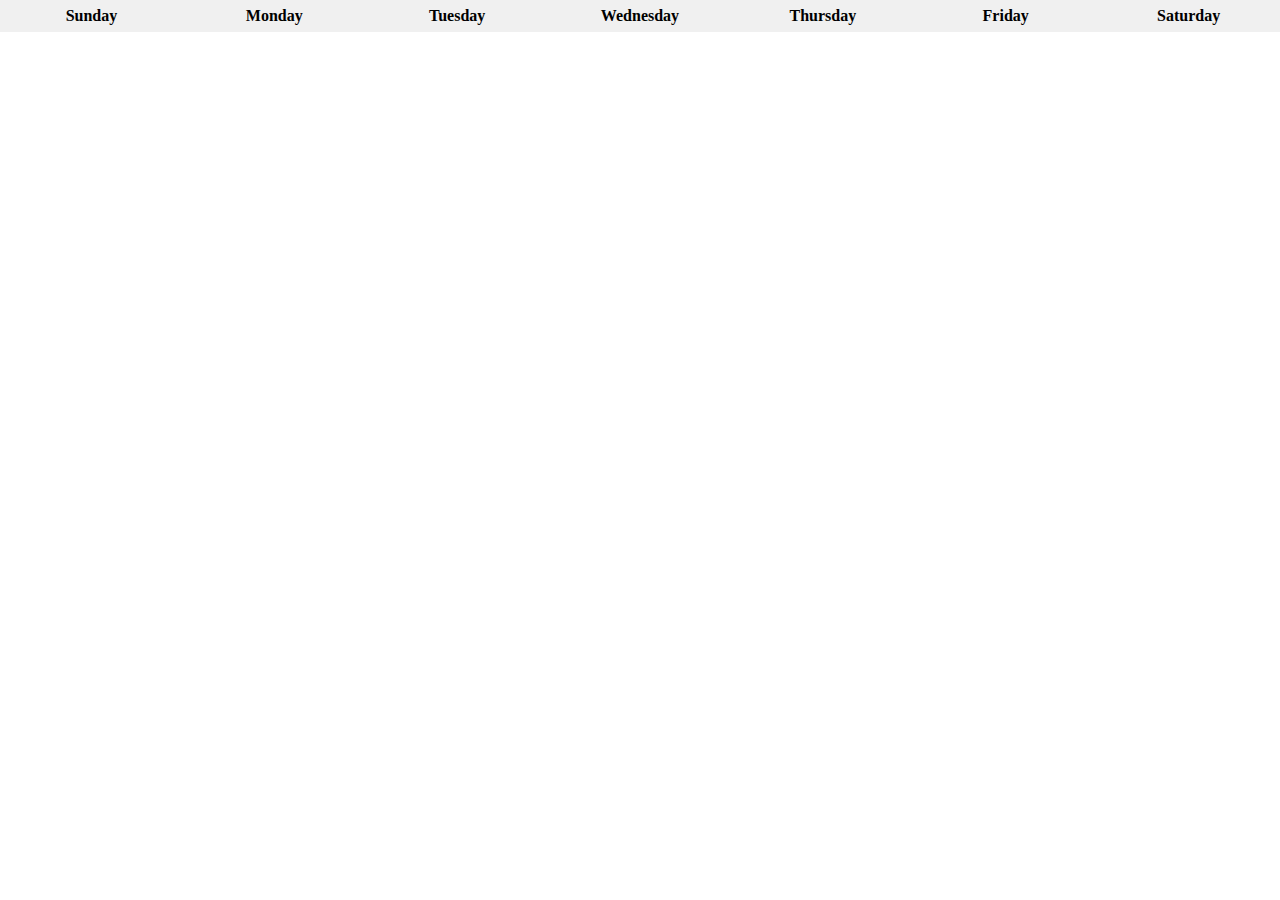
<file: index.html>
<!DOCTYPE html>
<html lang="en">
<head>
  <meta charset="UTF-8">
  <meta name="viewport" content="width=device-width, initial-scale=1.0">
  <title>Calendar</title>
  <style>
  * {
    margin: 0;
    padding: 0;
    box-sizing: border-box;
  }

  .day {
    display: inline-block;
    border: 1px solid rgba(0, 0, 0, 0.1);
    overflow: hidden;
  }

  .row {
    display: grid;
    grid-template-columns: repeat(7, 1fr);
  }

  .event {
    background-color: rgba(255, 255, 255, 0.8);
    padding: 2px;
    font-size: 0.8em;
    border-radius: 3px;
    margin-top: 2px;
  }

  .header {
    font-size: 1em;
    display: grid;
    grid-template-columns: repeat(7, 1fr);
    background-color: #f0f0f0;
    font-weight: bold;
    text-align: center;
    height: 2rem;
    line-height: 2rem;
  }
  </style>
</head>
<body>
<div class="header">
  <div>Sunday</div>
  <div>Monday</div>
  <div>Tuesday</div>
  <div>Wednesday</div>
  <div>Thursday</div>
  <div>Friday</div>
  <div>Saturday</div>
</div>
<div id="calendar" class="calendar"></div>
</body>
</html>
</file>
